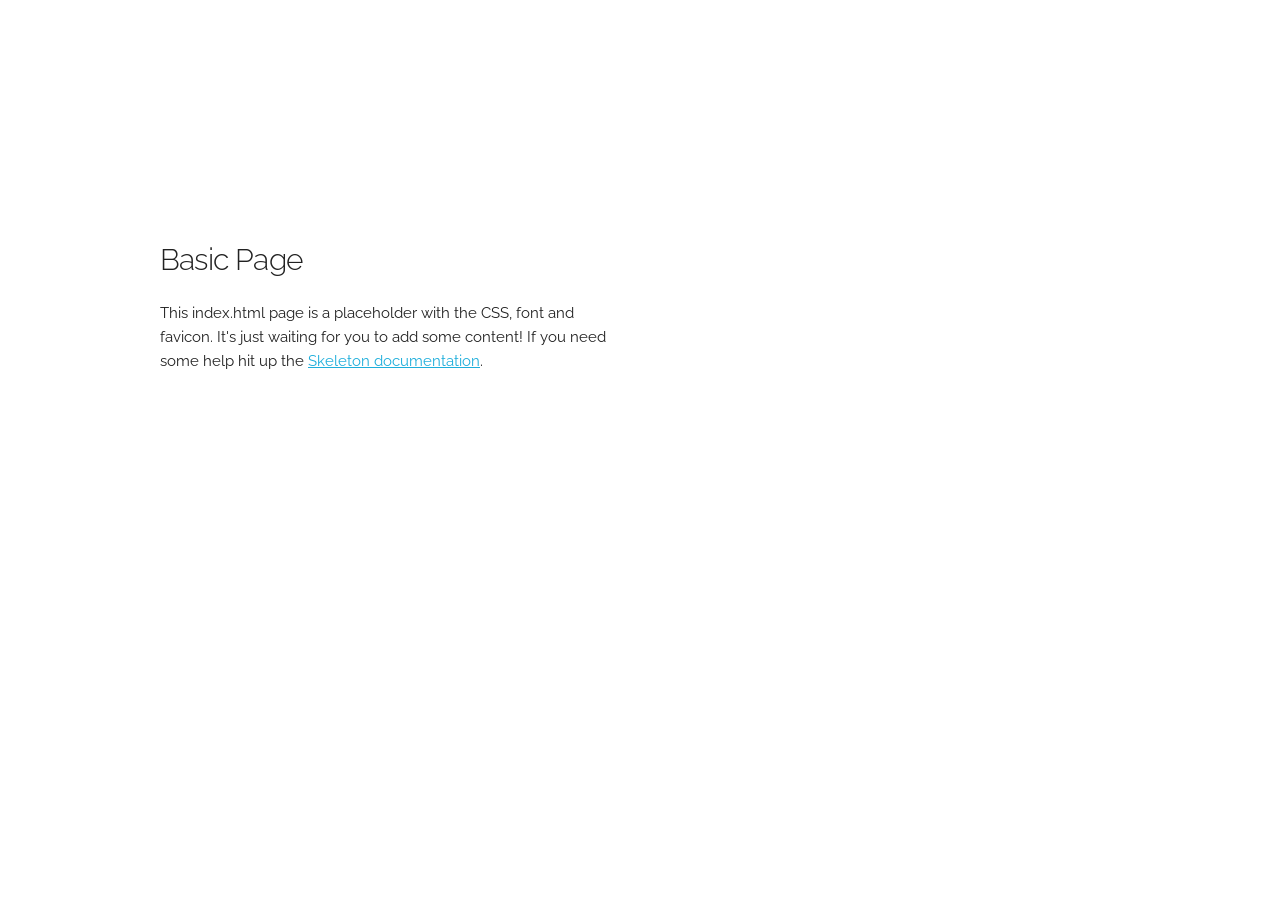
<file: src/styl/skeleton/index.html>
<!DOCTYPE html>
<html lang="en">
<head>

  <!-- Basic Page Needs
  –––––––––––––––––––––––––––––––––––––––––––––––––– -->
  <meta charset="utf-8">
  <title>Your page title here :)</title>
  <meta name="description" content="">
  <meta name="author" content="">

  <!-- Mobile Specific Metas
  –––––––––––––––––––––––––––––––––––––––––––––––––– -->
  <meta name="viewport" content="width=device-width, initial-scale=1">

  <!-- FONT
  –––––––––––––––––––––––––––––––––––––––––––––––––– -->
  <link href="//fonts.googleapis.com/css?family=Raleway:400,300,600" rel="stylesheet" type="text/css">

  <!-- CSS
  –––––––––––––––––––––––––––––––––––––––––––––––––– -->
  <link rel="stylesheet" href="css/normalize.css">
  <link rel="stylesheet" href="css/skeleton.css">

  <!-- Favicon
  –––––––––––––––––––––––––––––––––––––––––––––––––– -->
  <link rel="icon" type="image/png" href="images/favicon.png">

</head>
<body>

  <!-- Primary Page Layout
  –––––––––––––––––––––––––––––––––––––––––––––––––– -->
  <div class="container">
    <div class="row">
      <div class="one-half column" style="margin-top: 25%">
        <h4>Basic Page</h4>
        <p>This index.html page is a placeholder with the CSS, font and favicon. It's just waiting for you to add some content! If you need some help hit up the <a href="http://www.getskeleton.com">Skeleton documentation</a>.</p>
      </div>
    </div>
  </div>

<!-- End Document
  –––––––––––––––––––––––––––––––––––––––––––––––––– -->
</body>
</html>
</file>
<file: src/styl/skeleton/css/skeleton.css>
/*
* Skeleton V2.0.4
* Copyright 2014, Dave Gamache
* www.getskeleton.com
* Free to use under the MIT license.
* http://www.opensource.org/licenses/mit-license.php
* 12/29/2014
*/


/* Table of contents
––––––––––––––––––––––––––––––––––––––––––––––––––
- Grid
- Base Styles
- Typography
- Links
- Buttons
- Forms
- Lists
- Code
- Tables
- Spacing
- Utilities
- Clearing
- Media Queries
*/


/* Grid
–––––––––––––––––––––––––––––––––––––––––––––––––– */
.container {
  position: relative;
  width: 100%;
  max-width: 960px;
  margin: 0 auto;
  padding: 0 20px;
  box-sizing: border-box; }
.column,
.columns {
  width: 100%;
  float: left;
  box-sizing: border-box; }

/* For devices larger than 400px */
@media (min-width: 400px) {
  .container {
    width: 85%;
    padding: 0; }
}

/* For devices larger than 550px */
@media (min-width: 550px) {
  .container {
    width: 80%; }
  .column,
  .columns {
    margin-left: 4%; }
  .column:first-child,
  .columns:first-child {
    margin-left: 0; }

  .one.column,
  .one.columns                    { width: 4.66666666667%; }
  .two.columns                    { width: 13.3333333333%; }
  .three.columns                  { width: 22%;            }
  .four.columns                   { width: 30.6666666667%; }
  .five.columns                   { width: 39.3333333333%; }
  .six.columns                    { width: 48%;            }
  .seven.columns                  { width: 56.6666666667%; }
  .eight.columns                  { width: 65.3333333333%; }
  .nine.columns                   { width: 74.0%;          }
  .ten.columns                    { width: 82.6666666667%; }
  .eleven.columns                 { width: 91.3333333333%; }
  .twelve.columns                 { width: 100%; margin-left: 0; }

  .one-third.column               { width: 30.6666666667%; }
  .two-thirds.column              { width: 65.3333333333%; }

  .one-half.column                { width: 48%; }

  /* Offsets */
  .offset-by-one.column,
  .offset-by-one.columns          { margin-left: 8.66666666667%; }
  .offset-by-two.column,
  .offset-by-two.columns          { margin-left: 17.3333333333%; }
  .offset-by-three.column,
  .offset-by-three.columns        { margin-left: 26%;            }
  .offset-by-four.column,
  .offset-by-four.columns         { margin-left: 34.6666666667%; }
  .offset-by-five.column,
  .offset-by-five.columns         { margin-left: 43.3333333333%; }
  .offset-by-six.column,
  .offset-by-six.columns          { margin-left: 52%;            }
  .offset-by-seven.column,
  .offset-by-seven.columns        { margin-left: 60.6666666667%; }
  .offset-by-eight.column,
  .offset-by-eight.columns        { margin-left: 69.3333333333%; }
  .offset-by-nine.column,
  .offset-by-nine.columns         { margin-left: 78.0%;          }
  .offset-by-ten.column,
  .offset-by-ten.columns          { margin-left: 86.6666666667%; }
  .offset-by-eleven.column,
  .offset-by-eleven.columns       { margin-left: 95.3333333333%; }

  .offset-by-one-third.column,
  .offset-by-one-third.columns    { margin-left: 34.6666666667%; }
  .offset-by-two-thirds.column,
  .offset-by-two-thirds.columns   { margin-left: 69.3333333333%; }

  .offset-by-one-half.column,
  .offset-by-one-half.columns     { margin-left: 52%; }

}


/* Base Styles
–––––––––––––––––––––––––––––––––––––––––––––––––– */
/* NOTE
html is set to 62.5% so that all the REM measurements throughout Skeleton
are based on 10px sizing. So basically 1.5rem = 15px :) */
html {
  font-size: 62.5%; }
body {
  font-size: 1.5em; /* currently ems cause chrome bug misinterpreting rems on body element */
  line-height: 1.6;
  font-weight: 400;
  font-family: "Raleway", "HelveticaNeue", "Helvetica Neue", Helvetica, Arial, sans-serif;
  color: #222; }


/* Typography
–––––––––––––––––––––––––––––––––––––––––––––––––– */
h1, h2, h3, h4, h5, h6 {
  margin-top: 0;
  margin-bottom: 2rem;
  font-weight: 300; }
h1 { font-size: 4.0rem; line-height: 1.2;  letter-spacing: -.1rem;}
h2 { font-size: 3.6rem; line-height: 1.25; letter-spacing: -.1rem; }
h3 { font-size: 3.0rem; line-height: 1.3;  letter-spacing: -.1rem; }
h4 { font-size: 2.4rem; line-height: 1.35; letter-spacing: -.08rem; }
h5 { font-size: 1.8rem; line-height: 1.5;  letter-spacing: -.05rem; }
h6 { font-size: 1.5rem; line-height: 1.6;  letter-spacing: 0; }

/* Larger than phablet */
@media (min-width: 550px) {
  h1 { font-size: 5.0rem; }
  h2 { font-size: 4.2rem; }
  h3 { font-size: 3.6rem; }
  h4 { font-size: 3.0rem; }
  h5 { font-size: 2.4rem; }
  h6 { font-size: 1.5rem; }
}

p {
  margin-top: 0; }


/* Links
–––––––––––––––––––––––––––––––––––––––––––––––––– */
a {
  color: #1EAEDB; }
a:hover {
  color: #0FA0CE; }


/* Buttons
–––––––––––––––––––––––––––––––––––––––––––––––––– */
.button,
button,
input[type="submit"],
input[type="reset"],
input[type="button"] {
  display: inline-block;
  height: 38px;
  padding: 0 30px;
  color: #555;
  text-align: center;
  font-size: 11px;
  font-weight: 600;
  line-height: 38px;
  letter-spacing: .1rem;
  text-transform: uppercase;
  text-decoration: none;
  white-space: nowrap;
  background-color: transparent;
  border-radius: 4px;
  border: 1px solid #bbb;
  cursor: pointer;
  box-sizing: border-box; }
.button:hover,
button:hover,
input[type="submit"]:hover,
input[type="reset"]:hover,
input[type="button"]:hover,
.button:focus,
button:focus,
input[type="submit"]:focus,
input[type="reset"]:focus,
input[type="button"]:focus {
  color: #333;
  border-color: #888;
  outline: 0; }
.button.button-primary,
button.button-primary,
input[type="submit"].button-primary,
input[type="reset"].button-primary,
input[type="button"].button-primary {
  color: #FFF;
  background-color: #33C3F0;
  border-color: #33C3F0; }
.button.button-primary:hover,
button.button-primary:hover,
input[type="submit"].button-primary:hover,
input[type="reset"].button-primary:hover,
input[type="button"].button-primary:hover,
.button.button-primary:focus,
button.button-primary:focus,
input[type="submit"].button-primary:focus,
input[type="reset"].button-primary:focus,
input[type="button"].button-primary:focus {
  color: #FFF;
  background-color: #1EAEDB;
  border-color: #1EAEDB; }


/* Forms
–––––––––––––––––––––––––––––––––––––––––––––––––– */
input[type="email"],
input[type="number"],
input[type="search"],
input[type="text"],
input[type="tel"],
input[type="url"],
input[type="password"],
textarea,
select {
  height: 38px;
  padding: 6px 10px; /* The 6px vertically centers text on FF, ignored by Webkit */
  background-color: #fff;
  border: 1px solid #D1D1D1;
  border-radius: 4px;
  box-shadow: none;
  box-sizing: border-box; }
/* Removes awkward default styles on some inputs for iOS */
input[type="email"],
input[type="number"],
input[type="search"],
input[type="text"],
input[type="tel"],
input[type="url"],
input[type="password"],
textarea {
  -webkit-appearance: none;
     -moz-appearance: none;
          appearance: none; }
textarea {
  min-height: 65px;
  padding-top: 6px;
  padding-bottom: 6px; }
input[type="email"]:focus,
input[type="number"]:focus,
input[type="search"]:focus,
input[type="text"]:focus,
input[type="tel"]:focus,
input[type="url"]:focus,
input[type="password"]:focus,
textarea:focus,
select:focus {
  border: 1px solid #33C3F0;
  outline: 0; }
label,
legend {
  display: block;
  margin-bottom: .5rem;
  font-weight: 600; }
fieldset {
  padding: 0;
  border-width: 0; }
input[type="checkbox"],
input[type="radio"] {
  display: inline; }
label > .label-body {
  display: inline-block;
  margin-left: .5rem;
  font-weight: normal; }


/* Lists
–––––––––––––––––––––––––––––––––––––––––––––––––– */
ul {
  list-style: circle inside; }
ol {
  list-style: decimal inside; }
ol, ul {
  padding-left: 0;
  margin-top: 0; }
ul ul,
ul ol,
ol ol,
ol ul {
  margin: 1.5rem 0 1.5rem 3rem;
  font-size: 90%; }
li {
  margin-bottom: 1rem; }


/* Code
–––––––––––––––––––––––––––––––––––––––––––––––––– */
code {
  padding: .2rem .5rem;
  margin: 0 .2rem;
  font-size: 90%;
  white-space: nowrap;
  background: #F1F1F1;
  border: 1px solid #E1E1E1;
  border-radius: 4px; }
pre > code {
  display: block;
  padding: 1rem 1.5rem;
  white-space: pre; }


/* Tables
–––––––––––––––––––––––––––––––––––––––––––––––––– */
th,
td {
  padding: 12px 15px;
  text-align: left;
  border-bottom: 1px solid #E1E1E1; }
th:first-child,
td:first-child {
  padding-left: 0; }
th:last-child,
td:last-child {
  padding-right: 0; }


/* Spacing
–––––––––––––––––––––––––––––––––––––––––––––––––– */
button,
.button {
  margin-bottom: 1rem; }
input,
textarea,
select,
fieldset {
  margin-bottom: 1.5rem; }
pre,
blockquote,
dl,
figure,
table,
p,
ul,
ol,
form {
  margin-bottom: 2.5rem; }


/* Utilities
–––––––––––––––––––––––––––––––––––––––––––––––––– */
.u-full-width {
  width: 100%;
  box-sizing: border-box; }
.u-max-full-width {
  max-width: 100%;
  box-sizing: border-box; }
.u-pull-right {
  float: right; }
.u-pull-left {
  float: left; }


/* Misc
–––––––––––––––––––––––––––––––––––––––––––––––––– */
hr {
  margin-top: 3rem;
  margin-bottom: 3.5rem;
  border-width: 0;
  border-top: 1px solid #E1E1E1; }


/* Clearing
–––––––––––––––––––––––––––––––––––––––––––––––––– */

/* Self Clearing Goodness */
.container:after,
.row:after,
.u-cf {
  content: "";
  display: table;
  clear: both; }


/* Media Queries
–––––––––––––––––––––––––––––––––––––––––––––––––– */
/*
Note: The best way to structure the use of media queries is to create the queries
near the relevant code. For example, if you wanted to change the styles for buttons
on small devices, paste the mobile query code up in the buttons section and style it
there.
*/


/* Larger than mobile */
@media (min-width: 400px) {}

/* Larger than phablet (also point when grid becomes active) */
@media (min-width: 550px) {}

/* Larger than tablet */
@media (min-width: 750px) {}

/* Larger than desktop */
@media (min-width: 1000px) {}

/* Larger than Desktop HD */
@media (min-width: 1200px) {}
</file>
